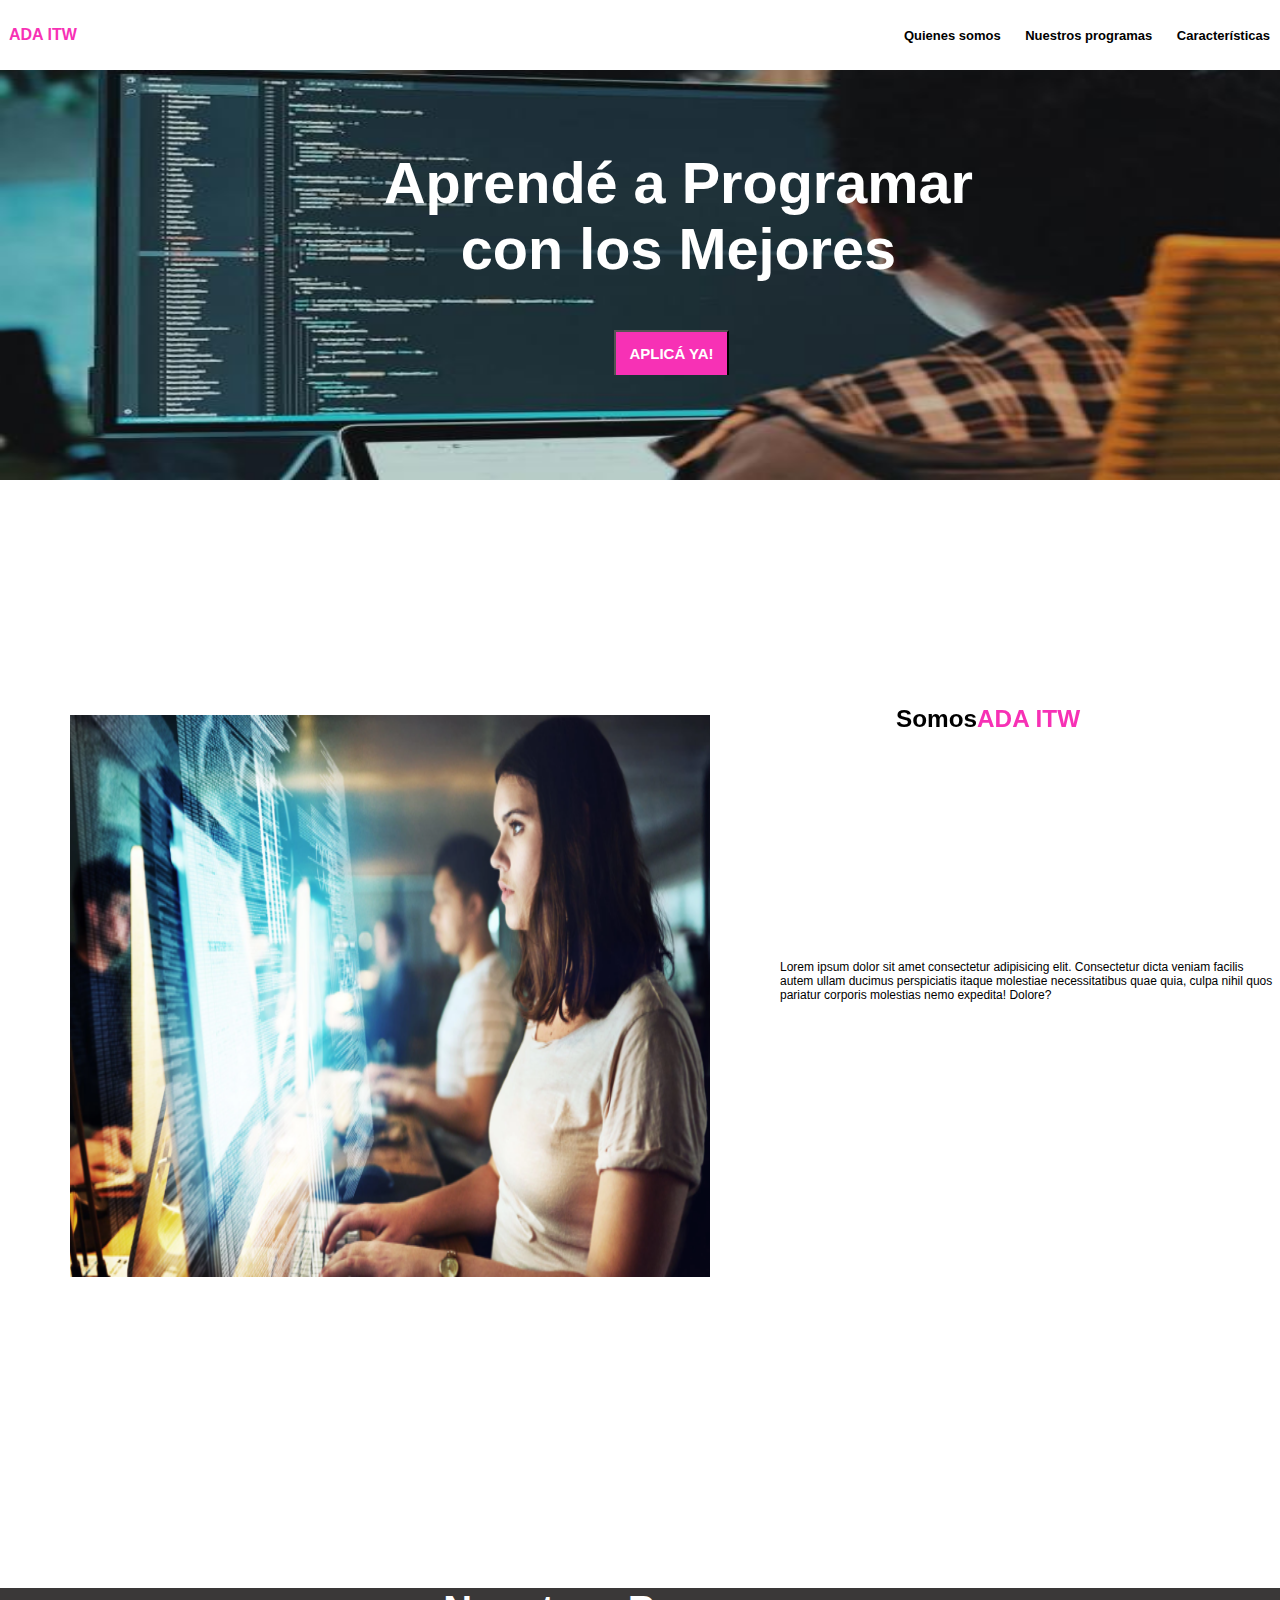
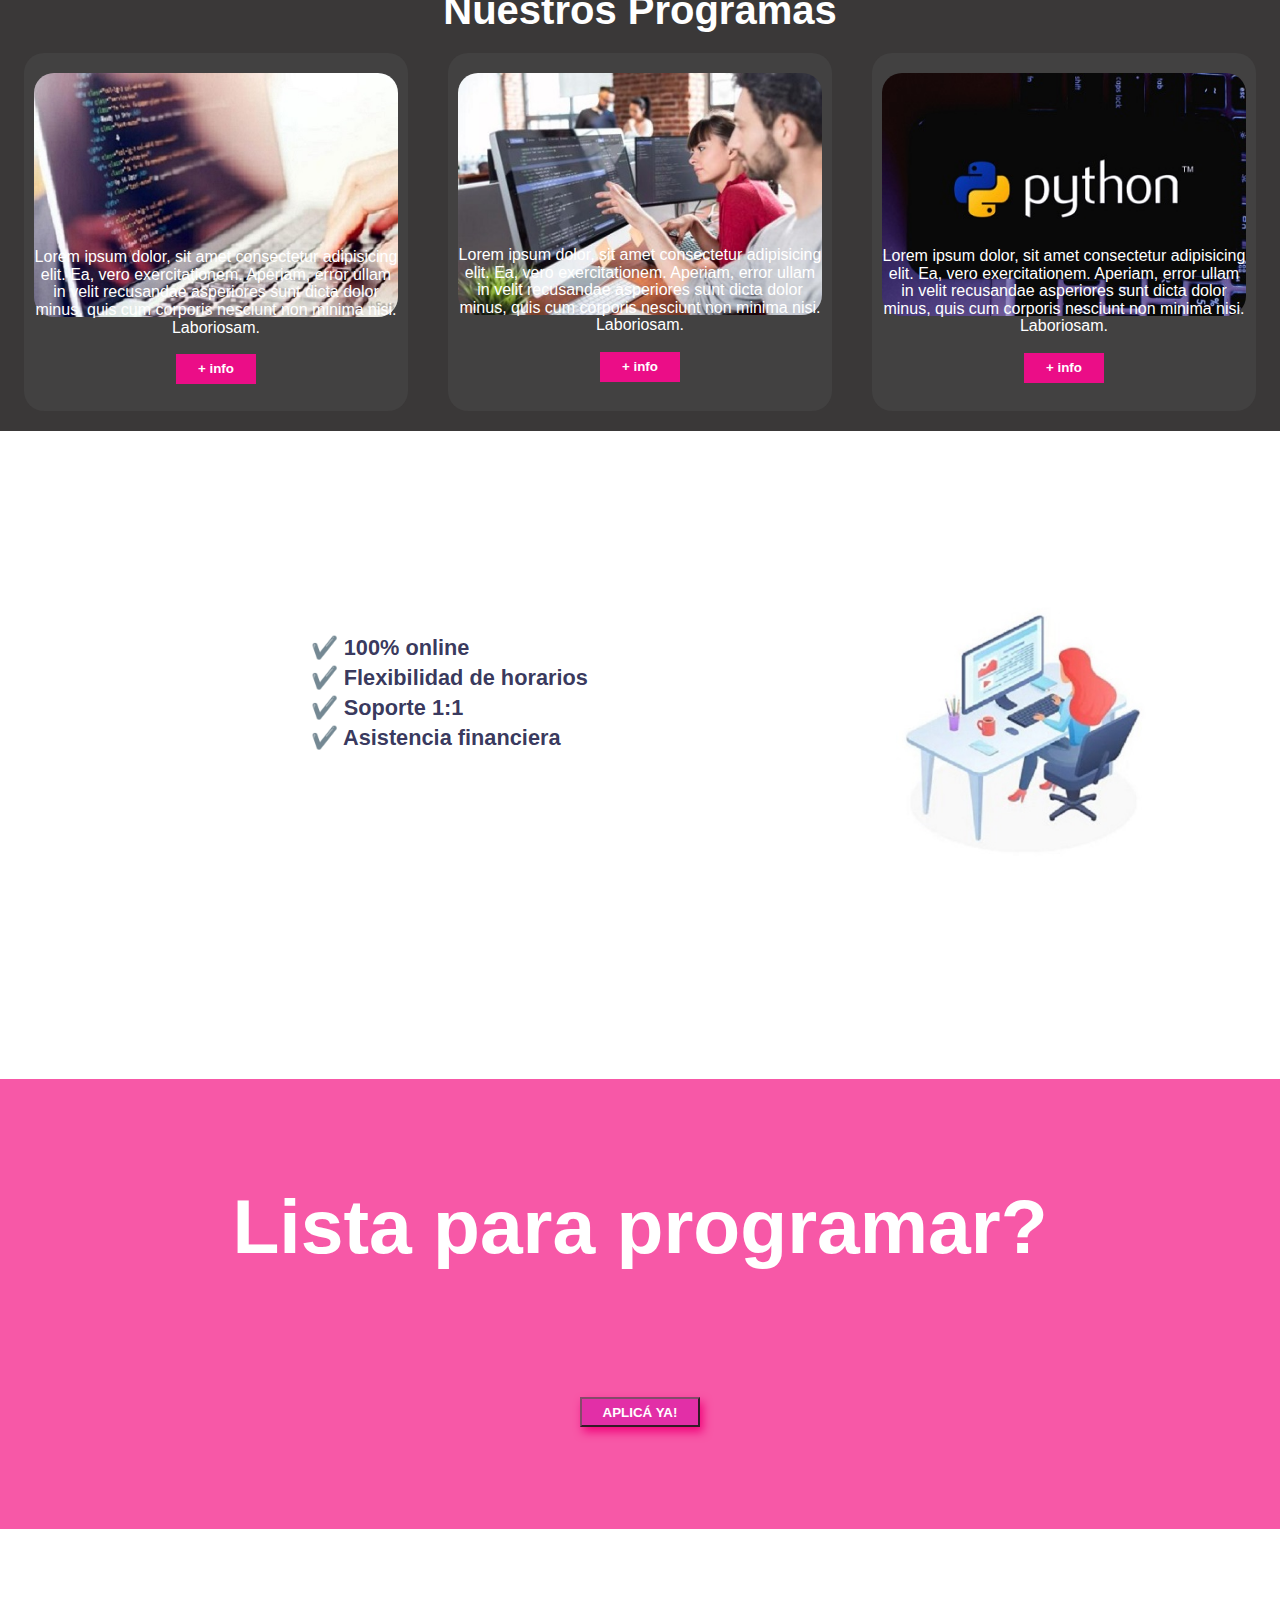
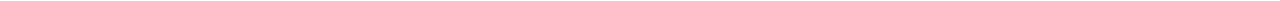
<file: index.html>
<!DOCTYPE html>
<html lang="en">

<head>
    <meta charset="UTF-8">
    <meta http-equiv="X-UA-Compatible" content="IE=edge">
    <meta name="viewport" content="width=device-width, initial-scale=1.0">
    <title>Ada</title>
    <link rel="stylesheet" href="menu.css">
</head>

<body>
    <header class="menu">
        <h1> <div style="color: rgb(247, 49, 181) "> ADA ITW </div> </h1>
            

        
        <Nav>
         
            <a href="" class="nav-link"> <b> Quienes somos</b></a>
            <a href="" class="nav-link"> <b> Nuestros programas</b></a>
            <a href="" class="nav-link"> <b> Características</b></a>
        </Nav>
        
    </header>


    <section id="hero">
        <div class="contenedor">
            <img src="hero.jpg" alt="">
            <button class="btn"> <b> APLICÁ YA!</b></button>
            <h1> <b> Aprendé a Programar <br> con los Mejores </b></h1>

        </div>
    </section>



    <section id="programadora">
    <div class="texto">
        <img src="programadorassssss.png" alt="">
       
        <h1 class="titulo"> Somos <div style="color: rgb(247, 49, 181)">ADA ITW</div></h1>
        <br> <br>
          <p class="txt"> Lorem ipsum dolor sit amet consectetur adipisicing elit. Consectetur dicta veniam facilis autem ullam
            ducimus perspiciatis itaque molestiae necessitatibus quae quia, culpa nihil quos pariatur corporis molestias
            nemo expedita! Dolore?</p>
    </div></section>


            
    
        <header> 
           <section class="nuestros"> 
          <div class="program"> 
         <center>  <h4> Nuestros Programas </h4></center></div></section>
        <section class="caja">
            
        <article class="primera">
            <div class="uno">
            <img src="front-end.jpg" alt=""  > 
            <div class="titulo_1">
            <h6>Programador <br> Front-end</h6> <br></div></div><br><br>
            <p>Lorem ipsum dolor, sit amet consectetur adipisicing elit. Ea, vero exercitationem. Aperiam, error ullam in velit recusandae asperiores sunt dicta dolor minus, quis cum corporis nesciunt non minima nisi. Laboriosam.</p>
           <br>
            <button class="btn"> <b> + info</b></button> <br><br>
            
        </article>

        <article class="segunda">
            <div class="titulo2">
            <img src="full-stack.jpg" alt=""> 
           <div class="titulo_2">
           <h6> Programador <br> Front-end </h6> <br> </div></div><br><br>
            <p>Lorem ipsum dolor, sit amet consectetur adipisicing elit. Ea, vero exercitationem. Aperiam, error ullam in velit recusandae asperiores sunt dicta dolor minus, quis cum corporis nesciunt non minima nisi. Laboriosam.</p>
           <br>
            <button class="btn"> <b> + info</b></button> <br><br>
            
        </article>


        <article class="tercera">
            <div class="titulo3">
            <img src="python-logo.jpg" alt=""  > 
            <div class="titulo_3">
            <h6>Programador <br> Front-end</h6> <br></div></div><br><br>
            <p>Lorem ipsum dolor, sit amet consectetur adipisicing elit. Ea, vero exercitationem. Aperiam, error ullam in velit recusandae asperiores sunt dicta dolor minus, quis cum corporis nesciunt non minima nisi. Laboriosam.</p>
           <br>
            <button class="btn"> <b> + info</b></button> <br><br>
            
        </article>
      
    </section>
        </header> 

    <section>
    <div id="pagina4">
        <section id="caracteristicas">
        <div class="pagina4">
        <img src="ellas.jpg" alt=""> 
              <div class="container">
                <ul> <b>
                    <li>✔️ 100% online</li>
                    <li>✔️ Flexibilidad de horarios</li>
                    <li>✔️ Soporte 1:1</li>
                    <li>✔️ Asistencia financiera</li>
               </b>  </ul>  </div>    
    </div> </section>
    </section>


    <section class="programar">
        <div id="pagina5" >
            
            <h1>Lista para programar?</h1>
            <button class="btn"> <b> APLICÁ YA!</b></button>

        </div>
    </section>
    <br><br><br><br>
</body>

</html>
</file>
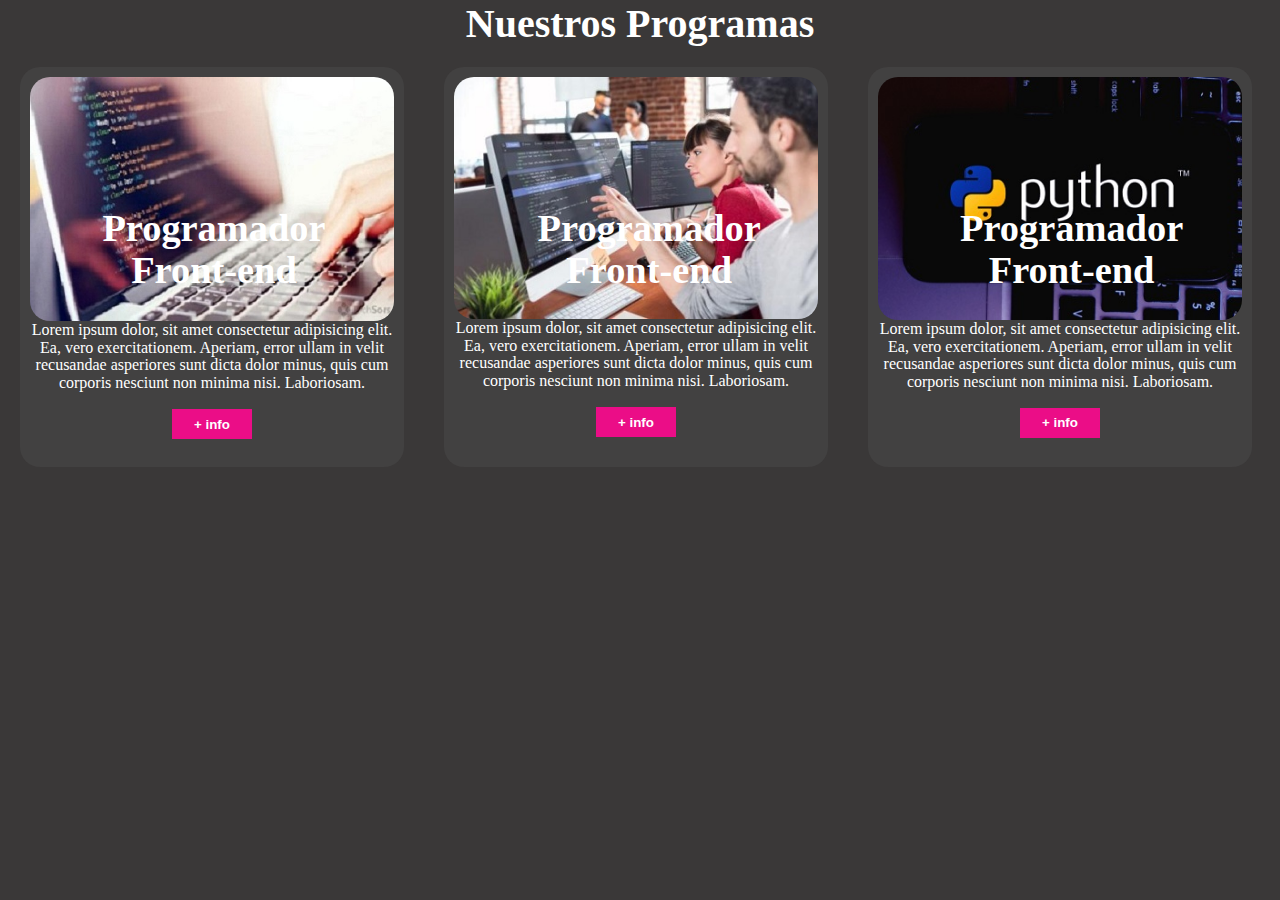
<file: probar.html>
<!DOCTYPE html>
<html lang="en">
<head>
    <meta charset="UTF-8">
    <meta http-equiv="X-UA-Compatible" content="IE=edge">
    <meta name="viewport" content="width=device-width, initial-scale=1.0">
    <title>Document</title>
    <style>
    article,select, nav, header{
        display: block;
        margin: 0;
        padding: 0;
    }   
    p, h1, h2, h3, h4 {
        margin: 0;
        padding: 0;
    }
    html, body {
        margin: 0;
        padding: 0 ;
    }
    body{
        margin: 0 auto;
        width: 100%;
        background-color:  rgb(58, 56, 56);
    }
    .container {
    width: 100%;
    margin: auto;
    margin-bottom: 50px;
}


.primera {
    width: 30% ;
    float: left;
    color: white;
    padding: 10px 10px;
    justify-items: flex-end;
    box-sizing: border-box;
    font-size: 16px;
    text-align: center;
    margin: 20px;
    line-height: 1.1;
    border-radius: 20px;
    background-color:  rgb(66, 65, 65);
  
}
article .primera{
        height: 170px;
        background-color: dimgray;
        width: 30%;
        border-radius: 20px;
    }
    .uno img{
        float: inline-start;
        max-width: 100%;
        border-radius: 20px;
    }
    .primera h1{
        position: relative;
        display: inline-block;
        text-align: center;
    }
    .primera button {
     background-color: rgb(235, 13, 135);
    border: none;
    color: white;
    height: 30px;
    width: 80px;
    cursor: pointer;
}

.primera button:hover {
    
    background-color:  darkgrey;
    }
    

.segunda {  
width: 30% ;
    float: left;
    padding: 10px 10px;
    color: white;
    justify-items: flex-end;
    box-sizing: border-box;
    font-size: 16px;
    text-align: center;
    margin: 20px;
    line-height: 1.1;
    border-radius: 20px;
    background-color: rgb(66, 65, 65);
  
}
.titulo img{
        float: inline-start;
        max-width: 100%;
        position: relative;
        border-radius: 20px;
    }
    
    article .segunda{
        height: 170px;
        background-color: dimgray;
        width: 30%;
        border-radius: 20px;
      
    }
    .segunda button {
     background-color: rgb(235, 13, 135);
    border: none;
    color: white;
    height: 30px;
    width: 80px;
    cursor: pointer;
}

.segunda button:hover {
    
    background-color:  darkgrey;
    }


.tercera {
width: 30% ;
    float: left;
    color: white;
    padding: 10px 10px;
    justify-items: flex-end;
    box-sizing: border-box;
    font-size: 16px;
    text-align: center;
    margin: 20px;
    line-height: 1.1;
    border-radius: 20px;
    background-color:  rgb(66, 65, 65);
  

}
.titulo3 img{
        float: inline-start;
        max-width: 100%;
        border-radius: 20px;
      
    }
.tercera button {
     background-color: rgb(235, 13, 135);
    border: none;
    color: white;
    height: 30px;
    width: 80px;
    cursor: pointer;
}

.tercera button:hover {
    
    background-color:  darkgrey;
    }


    header{
        height: 90px;
        background-color: rgb(58, 56, 56);
        font-size: 20px;
        text-align: center;
        color: white;
       
    }
     .container {
        display: flex;
        justify-content: flex-start;
    }
   
   
    .titulo1 h1 {
       position: absolute;
       left: 8%;
       top: 23%;
       font-size: 3vw;
      color: white;
    }
    .titulo2 h1 {
       position: absolute;
       left: 42%;
       top: 23%;
       font-size: 3vw;
       color: white;
    }
    .titulo_3 h1 {
       position: absolute;
       left: 75%;
       top: 23%;
       font-size: 3vw;
      color: white;
    }
   

    </style>
</head>
<body>
    <header><h1>Nuestros Programas</h1>
    <section class="container">
        <article class="primera">
            <div class="uno">
            <img src="front-end.jpg" alt=""  > 
            <div class="titulo1">
            <h1>Programador <br> Front-end</h1> <br></div></div>
            <p>Lorem ipsum dolor, sit amet consectetur adipisicing elit. Ea, vero exercitationem. Aperiam, error ullam in velit recusandae asperiores sunt dicta dolor minus, quis cum corporis nesciunt non minima nisi. Laboriosam.</p>
           <br>
            <button class="btn"> <b> + info</b></button> <br><br>
            
        </article>

        <article class="segunda">
            <div class="titulo">
            <img src="full-stack.jpg" alt=""> 
           <div class="titulo2">
           <h1> Programador <br> Front-end </h1> <br> </div></div>
            <p>Lorem ipsum dolor, sit amet consectetur adipisicing elit. Ea, vero exercitationem. Aperiam, error ullam in velit recusandae asperiores sunt dicta dolor minus, quis cum corporis nesciunt non minima nisi. Laboriosam.</p>
           <br>
            <button class="btn"> <b> + info</b></button> <br><br>
            
        </article>

        <article class="tercera">
            <div class="titulo3">
            <img src="python-logo.jpg" alt=""  > 
            <div class="titulo_3">
            <h1>Programador <br> Front-end</h1> <br></div></div>
            <p>Lorem ipsum dolor, sit amet consectetur adipisicing elit. Ea, vero exercitationem. Aperiam, error ullam in velit recusandae asperiores sunt dicta dolor minus, quis cum corporis nesciunt non minima nisi. Laboriosam.</p>
           <br>
            <button class="btn"> <b> + info</b></button> <br><br>
            
        </article>
        
    </section>
    </header>
    </body>
    </html>
</file>
<file: menu.css>
* {
    padding: 0;
    margin: 0;
}
body {
    font-family: sans-serif;
    margin: 0;
    display: flex;
    flex-direction: column;
}


.menu {
    display: flex;
    min-height: 70px;
    background-color: white ;
    justify-content: space-between;
    align-items: center;
    padding: 0px;
    width: 100%;
    height: 50px;
    position: fixed;

}
.menu a {
    color: black;
    text-decoration: none;
    padding-top: 10px;
    margin: auto;
  
}

.menu h1 {
  display: flex;
 text-align: justify;
  flex-flow: row wrap;
  font-size: 16px;
 margin: 9px;
  
 
   
}

nav a {
    font-weight: 600px;
    padding-right: 10px;
    padding: 10px 10px 9px 10px;
    font-size: 13px;

}
nav a:hover {
background-color: darkgrey;

}
nav {
    background-color: white;
    
}
/*banner*/

.contenedor img {
    width: 100%;
    height: 30em;
    display: flex;
    flex-direction: column;
    top:20%;
    left: 10%;
}
@media all and ( min-width: 640px) {
    .contenedor {
        display: flex;
        flex-direction: row;
        flex-wrap: wrap;
    }
}
.contenedor h1 {

    position: absolute;
    top: 150px;
    margin-right: -30%;
    margin-left: 30%;
    text-align: center;
    font-size: 4.5vw;
    color: white;


      
        
}
.contenedor button{
        background-color: rgb(247, 49, 181);
    
    font-size: 15px;
    text-decoration: none;
    color: white;
    position: absolute;
    border-bottom: none;
    padding: 13px;
    
    cursor: pointer;
    background-size: contain;
    text-align: center;
    top: 330px;
    margin-left: 48%;
}

.contenedor button:hover {
    display: flex;
    background-color:  darkgrey;
    }

/*pagina 2*/
.programadora {
    margin-top: 50%;
    width: 100%;
}
@media all and ( min-width: 640px) {
    .programadora {
        display: flex;
        flex-direction: row;
        flex-wrap: wrap;
    }
}
.titulo {
    display: flex;
   padding: 30px;
    top: 85px;
   padding-left: 30px;
    left: 30%;
    text-align: left;
   justify-content: flex-end;
   height: 70vh;
    font-size: 1.9vw;
    margin-top: 590px;
    position: absolute;
    padding-left: 10%;
    
}

.texto {
    margin-top: 150px;
    display: flex;

   float: left;
   left: 30%;
   justify-content: center;
   align-items: center;
   height: 78vh;
   font-size: 12px;
   position: static;
}
.texto h1 {
    left: 60%;
    text-align: justify;

}

.texto img{
    width: 50%;
    height: 80%;
    margin: 40px;
    display: flex;
    justify-content: center;
    margin-top: 70px;
    padding: 30px;
}

.txt {
    padding-left: 0%;
}


/*pagina 3*/
.caja{
    display: flex;
   flex-direction: row;
    position: absolute;
    width: 100%;
   height: 100%;
   max-width: 100%;
    justify-content: flex-end;
     background-color:  rgb(58, 56, 56);
     position: static;
    
}
@media all and ( min-width: 640px) {
    .caja {
        display: flex;
        flex-direction: row;
        justify-content: center;
    }
}

.nuestros .program  {
    display: inline-flex;
   font-size: 40px;
 justify-content: center;
  background-color:  rgb(58, 56, 56);
  margin-top: 20%;
width: 100%;
}
.program h4{
    
    color: white;   
}

.primera {
width: 30% ;
float: left;
color: white;
padding: 10px 10px;
justify-items: flex-e;
box-sizing: border-box;
font-size: 16px;
text-align: center;
margin: 20px;
line-height: 1.1;
border-radius: 20px;
background-color:  rgb(66, 65, 65);

}
article .primera{
    height: 170px;
    background-color: dimgray;
    width: 30%;
    border-radius: 20px;
}
.uno img{
    float: inline-start;
    max-width: 100%;
    border-radius: 20px;
    margin-bottom: -69px;
    margin-top: 10px;
}
.primera button {
 background-color: rgb(235, 13, 135);
border: none;
color: white;
height: 30px;
width: 80px;
cursor: pointer;
}

.primera button:hover {

background-color:  darkgrey;
}


.segunda {  
width: 30% ;
float: left;
padding: 10px 10px;
color: white;
justify-items: flex-end;
box-sizing: border-box;
font-size: 16px;
text-align: center;
margin: 20px;
line-height: 1.1;
border-radius: 20px;
background-color: rgb(66, 65, 65);

}
.titulo2 img{
    float: inline-start;
    max-width: 100%;
    border-radius: 20px;
    margin-bottom: -69px;
    margin-top: 10px;
}

article .segunda{
    height: 170px;
    background-color: dimgray;
    width: 30%;
    border-radius: 20px;
  
}
.segunda button {
 background-color: rgb(235, 13, 135);
border: none;
color: white;
height: 30px;
width: 80px;
cursor: pointer;
}

.segunda button:hover {

background-color:  darkgrey;
}


.tercera {
width: 30% ;
float: left;
color: white;
padding: 10px 10px;
justify-items: flex-end;
box-sizing: border-box;
font-size: 16px;
text-align: center;
margin: 20px;
line-height: 1.1;
border-radius: 20px;
background-color:  rgb(66, 65, 65);


}
.titulo3 img{
    float: inline-start;
    max-width: 100%;
    border-radius: 20px;
    margin-bottom: -69px;
    margin-top: 10px;

  
}
article .tercera{
    height: 170px;
    background-color: dimgray;
    width: 30%;
    border-radius: 20px;
  
}
.tercera button {
 background-color: rgb(235, 13, 135);
border: none;
color: white;
height: 30px;
width: 80px;
cursor: pointer;
}


.tercera button:hover {

background-color:  darkgrey;
}

.titulo_1 h6 {
    position: relative;
    left: 5%;
    overflow: hidden;
    font-size: 2.5vw;
    color: white;
}
.titulo2 h6 {
   position: relative;
   left: 5%;
   overflow: hidden;
   font-size: 2.5vw;
   color: white;

}
.titulo_3 h6 {
    position: relative;
    left: 5%;
    overflow: hidden;
    font-size: 2.5vw;
    color: white;
}

  /*pagina 4*/
.pagina4 img {
  margin-right: 10%;
  margin-top: 165px;
    float: right;
 width: 20%;
 height: 20%;
 
}
.pagina4 li{
  margin-left: 20%;
margin-top: 4px;
 flex-direction: column;
 text-decoration: none;
   color: rgba(4, 4, 51, 0.808);
   list-style: none;

}


#caracteristicas .container{
    text-align: justify;
    padding: 200px 40px;
    margin-left: 3%;
    font-size: 1.7vw;
    flex-wrap: wrap;
   
   

}
/*pagina 5*/
.programar{
    font-size: 3vw;
    color: white;
    text-align: center;
    padding: 0px;
 height: 50vh;
 background-color: rgb(247, 88, 167);
       margin-top: 10%;
       display: flex;
       flex-direction: column;
       width: 100%;
       
}
    .programar h1{
    
      height: 200px;
      align-items: center;
    }
    .programar button{  
        background-color: rgb(226, 47, 167);
   border-color: rgb(134, 73, 106);
   box-shadow: 3px 5px 10px rgb(241, 7, 124);
   transition: all0.3s ease-in-out;
   color: white;
   height: 30px;
   width: 120px;
   cursor: pointer;
}

.programar button:hover {
    
    background-color:  darkgrey;
    }
    @media all and ( min-width: 640px) {
        .programar {
            display: flex;
            flex-direction: column;
            flex-wrap: wrap;
            position: relative;
            justify-content: center;
        }
        
    }
</file>
